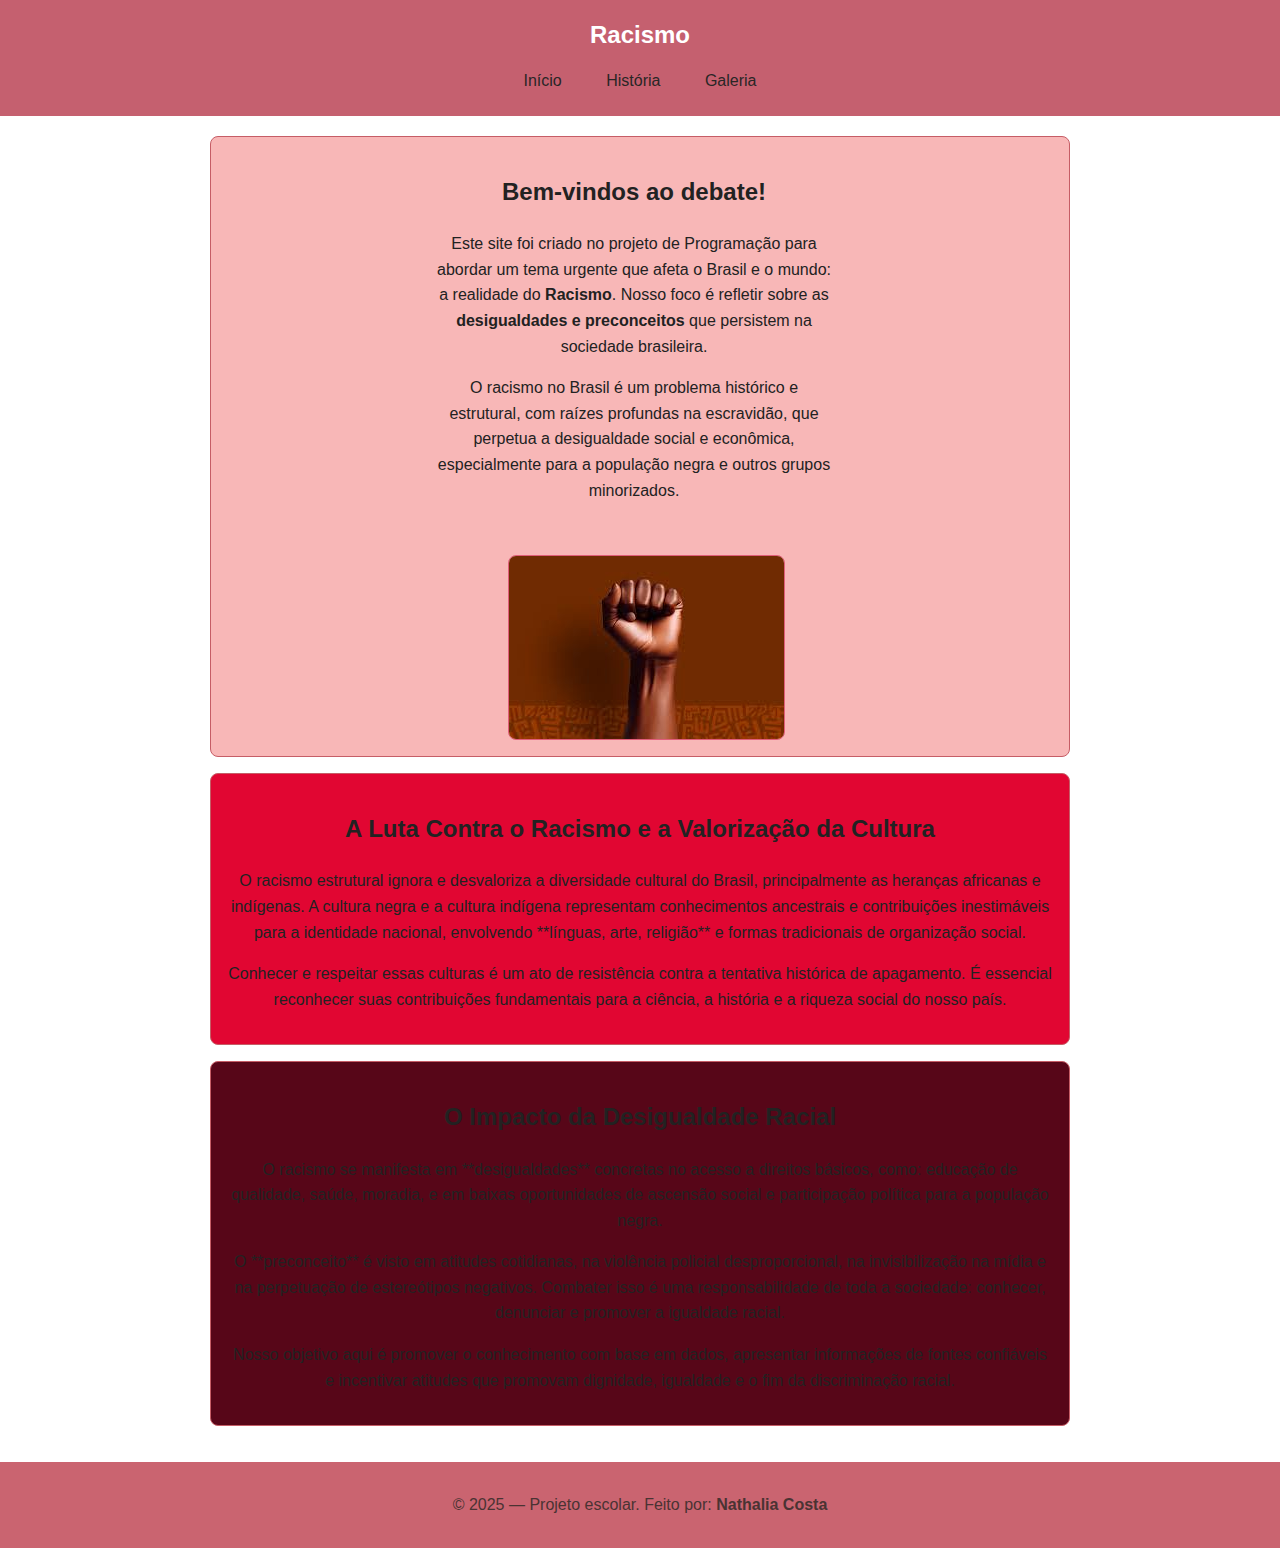
<file: index.html>
<!DOCTYPE html>
<html lang="pt-br">
<head>
  <meta charset="UTF-8">
  <meta name="viewport" content="width=device-width, initial-scale=1.0">
  <title>Início - Racismo </title>
  <link rel="stylesheet" href="styles.css">
</head>
<body>

  <header class="topo">
    <h1 class="logo">Racismo</h1>
    <nav class="menu">
      <a href="index.html">Início</a>
      <a href="historia.html">História</a>
      <a href="galeria.html">Galeria</a>
    </nav>
  </header>

  <main class="principal">

    <div class="caixa inicio">
      <div class="texto">
        <h2>Bem-vindos ao debate!</h2>
        <p>
          Este site foi criado no projeto de Programação para abordar um tema urgente que afeta o Brasil e o mundo: 
          a realidade do <strong>Racismo</strong>. Nosso foco é refletir sobre as 
          <strong>desigualdades e preconceitos</strong> que persistem na sociedade brasileira.
        </p>
        <p>
         O racismo no Brasil é um problema histórico e estrutural, com raízes
         profundas na escravidão, que perpetua a desigualdade social e econômica, 
         especialmente para a população negra e outros grupos minorizados.
        </p>
      </div>
      <div class="imagem">
        <img src="IMAGEM/racismo" alt="índios de mãos dadas">
      </div>
    </div>

    <div class="caixa destaque">
      <div class="texto">
        <h2>A Luta Contra o Racismo e a Valorização da Cultura</h2>
        <p>
          O racismo estrutural ignora e desvaloriza a diversidade cultural do Brasil, 
          principalmente as heranças africanas e indígenas. A cultura negra e a cultura 
          indígena representam conhecimentos ancestrais e contribuições inestimáveis 
          para a identidade nacional, envolvendo **línguas, arte, religião** e formas 
          tradicionais de organização social.
        </p>
        <p>
          Conhecer e respeitar essas culturas é um ato de resistência contra a tentativa 
          histórica de apagamento. É essencial reconhecer suas contribuições 
          fundamentais para a ciência, a história e a riqueza social do nosso país.
        </p>
      </div>
    </div>

    <div class="caixa importancia">
      <div class="texto">
        <h2>O Impacto da Desigualdade Racial</h2>
        <p>
          O racismo se manifesta em **desigualdades** concretas no acesso a direitos básicos, como: 
          educação de qualidade, saúde, moradia, e em baixas oportunidades de ascensão social e 
          participação política para a população negra.
        </p>
        <p>
          O **preconceito** é visto em atitudes cotidianas, na violência policial desproporcional, 
          na invisibilização na mídia e na perpetuação de estereótipos negativos. Combater isso é 
          uma responsabilidade de toda a sociedade: conhecer, denunciar e promover a igualdade racial.
        </p>
        <p>
          Nosso objetivo aqui é promover o conhecimento com base em dados, apresentar informações de
          fontes confiáveis e incentivar atitudes que promovam dignidade,
          igualdade e o fim da discriminação racial.
        </p>
      </div>
    </div>

  </main>

  <footer class="rodape">
    <p>&copy; 2025 — Projeto escolar. Feito por: <strong>Nathalia Costa</strong></p>
  </footer>

</body>
</html>
</file>
<file: styles.css>
/* =============== RESET BÁSICO =============== */
* {
  box-sizing: border-box;            /* Inclui padding/borda no cálculo da largura/altura do elemento */
}

html,
body {
  margin: 0;                          /* Remove margens padrão do navegador */
  padding: 0;                         /* Remove espaçamentos internos padrão */
}

img {
  max-width: 100%;                    /* Impede que a imagem ultrapasse a largura do contêiner */
  display: block;                     /* Retira espaço extra que imagens inline geram */
}

a {
  text-decoration: none;              /* Remove sublinhado padrão dos links */
}

a:hover {
  text-decoration: underline;         /* Mostra sublinhado ao passar o mouse (feedback visual) */
}

/* =============== TIPOGRAFIA E CORES =============== */
body {
  font-family: Blenda, sans-serif;     /* Define a família de fontes principal */
  line-height: 1.6;                   /* Aumenta o espaçamento entre linhas para facilitar a leitura */
  color: #222222;                     /* Cor padrão do texto (cinza bem escuro) */
}

/* =============== HEADER =============== */
.topo {
  background: #c5606f;                /* Cor de fundo do topo (azul-acinzentado escuro) */
  color: #ffffff;                     /* Texto do topo em branco */
  padding: 16px;                      /* Respiro interno para não “grudar” nas bordas */
  text-align: center;                 /* Centraliza tudo dentro do header (título e menu) */
}

.logo {
  margin: 0 0 8px 0;                  /* Zera margens e adiciona espaço abaixo do título */
  font-size: 24px;                    /* Tamanho da fonte do título */
}

.menu {
  margin-top: 8px;                    /* Espaço entre o título e os links do menu */
  text-align: center;                 /* Centraliza os links do menu na horizontal */
}

.menu a {
  display: inline-block;              /* Permite centralizar e ajustar espaçamento dos links */
  color: #292626;                     /* Links do menu em branco */
  margin: 0 12px;                     /* Espaço lateral igual entre os links */
  padding: 6px 8px;                   /* Área clicável um pouco maior */
  border-radius: 6px;                 /* Cantos levemente arredondados no hover */
}

.menu a:last-child {
  margin-right: 12px;                 /* Mantém o mesmo espaçamento do último link */
}

.menu a:hover {
  background: rgba(225, 48, 48, 0.12); /* Destaque suave ao passar o mouse */
  text-decoration: none;              /* Remove sublinhado no hover (já temos o fundo) */
}

/* =============== MAIN (CONTEÚDO) =============== */
.principal {
  padding: 20px;                      /* Respiro interno geral do conteúdo principal */
  max-width: 900px;                   /* Limita a largura do conteúdo para leitura confortável */
  margin: 0 auto;                     /* Centraliza o bloco principal na página */
  text-align: center;                 /* Centraliza os textos por padrão */
}

.caixa {
  background: #f8b7b7;                /* Fundo claro para destacar o bloco do fundo da página */
  padding: 16px;                      /* Respiro interno do bloco */
  border: 1px solid #c65d66;          /* Borda sutil para delimitar o bloco */
  border-radius: 8px;                 /* Cantos arredondados suaves */
  margin-bottom: 16px;                /* Espaço externo abaixo para separar blocos */
}

.texto {
  margin-bottom: 12px;                /* Espaço abaixo do texto antes do próximo elemento */
  text-align: center;                 /* Alinha o conteúdo textual ao centro */
}

.imagem {
  margin-top: 12px;                   /* Espaço acima da imagem para separar do texto anterior */
}

.imagem img {
  margin: 12px auto 0 auto;           /* Centraliza a imagem dentro da caixa */
  border-radius: 8px;                 /* Cantos arredondados da imagem */
  border: 1px solid #e05d79;          /* Borda sutil para destacar a imagem */
}

/* Variações visuais para destacar blocos */
.destaque {
  background: #e10632;                /* Fundo levemente azulado para chamar atenção */
}

.importancia {
  background: #570618;                /* Fundo levemente alaranjado para outra ênfase */
}

.introducao {
  background: #f5f5f5;                /* Fundo cinza claro para introduções/avisos */
}

/* Cartões simples reutilizáveis (se precisar) */
.bloco {
  background: #ebaeae;                /* Fundo branco para o cartão */
  border: 1px solid #ecc8ce;          /* Borda sutil do cartão */
  border-radius: 8px;                 /* Cantos arredondados do cartão */
  padding: 12px;                      /* Respiro interno do cartão */
  margin: 8px 0;                      /* Espaço vertical entre cartões */
}

/* =============== GALERIA EM GRADE (ATUAL) =============== */
.galeria {
  background: #d18c8c;                /* Fundo branco do bloco de galeria */
}

.imagens-galeria {
  display: grid;                      /* Ativa layout em grade para as imagens */
  grid-template-columns: repeat(auto-fit, minmax(220px, 1fr)); /* Colunas responsivas: mínimo 220px, máximo 1 fração */
  gap: 12px;                          /* Espaço entre as células da grade */
  justify-items: center;              /* Centraliza cada item dentro de sua célula */
}

.imagens-galeria img {
  width: 100%;                        /* Faz cada imagem ocupar toda a largura da célula */
  max-width: 360px;                   /* Evita imagens muito largas em telas grandes */
  border-radius: 8px;                 /* Cantos arredondados das imagens */
  border: 1px solid #d1596b;          /* Borda sutil ao redor das imagens */
}

/* =============== FOOTER =============== */
.rodape {
  background: #ca6470;                /* Cor de fundo do rodapé */
  color: #4a3333;                     /* Cor do texto do rodapé */
  text-align: center;                 /* Centraliza o conteúdo do rodapé */
  padding: 14px;                      /* Respiro interno do rodapé */
}

/* =============== OPCIONAL: LADO A LADO NA HOME =============== */
/*
@media (min-width: 720px) {           /* Regras que só valem em telas a partir de 720px de largura */
  .inicio .texto,
  .inicio .imagem {
    width: 50%;                       /* Divide a seção inicial em duas colunas iguais */
    display: inline-block;            /* Coloca os blocos lado a lado (comportamento inline) */
    vertical-align: middle;           /* Alinha verticalmente os blocos no meio */
  }

  .inicio .texto {
    padding-right: 12px;              /* Espaço à direita do bloco de texto */
  }

  .inicio .imagem {
    padding-left: 12px;               /* Espaço à esquerda do bloco de imagem */
  }
}
*/
</file>
